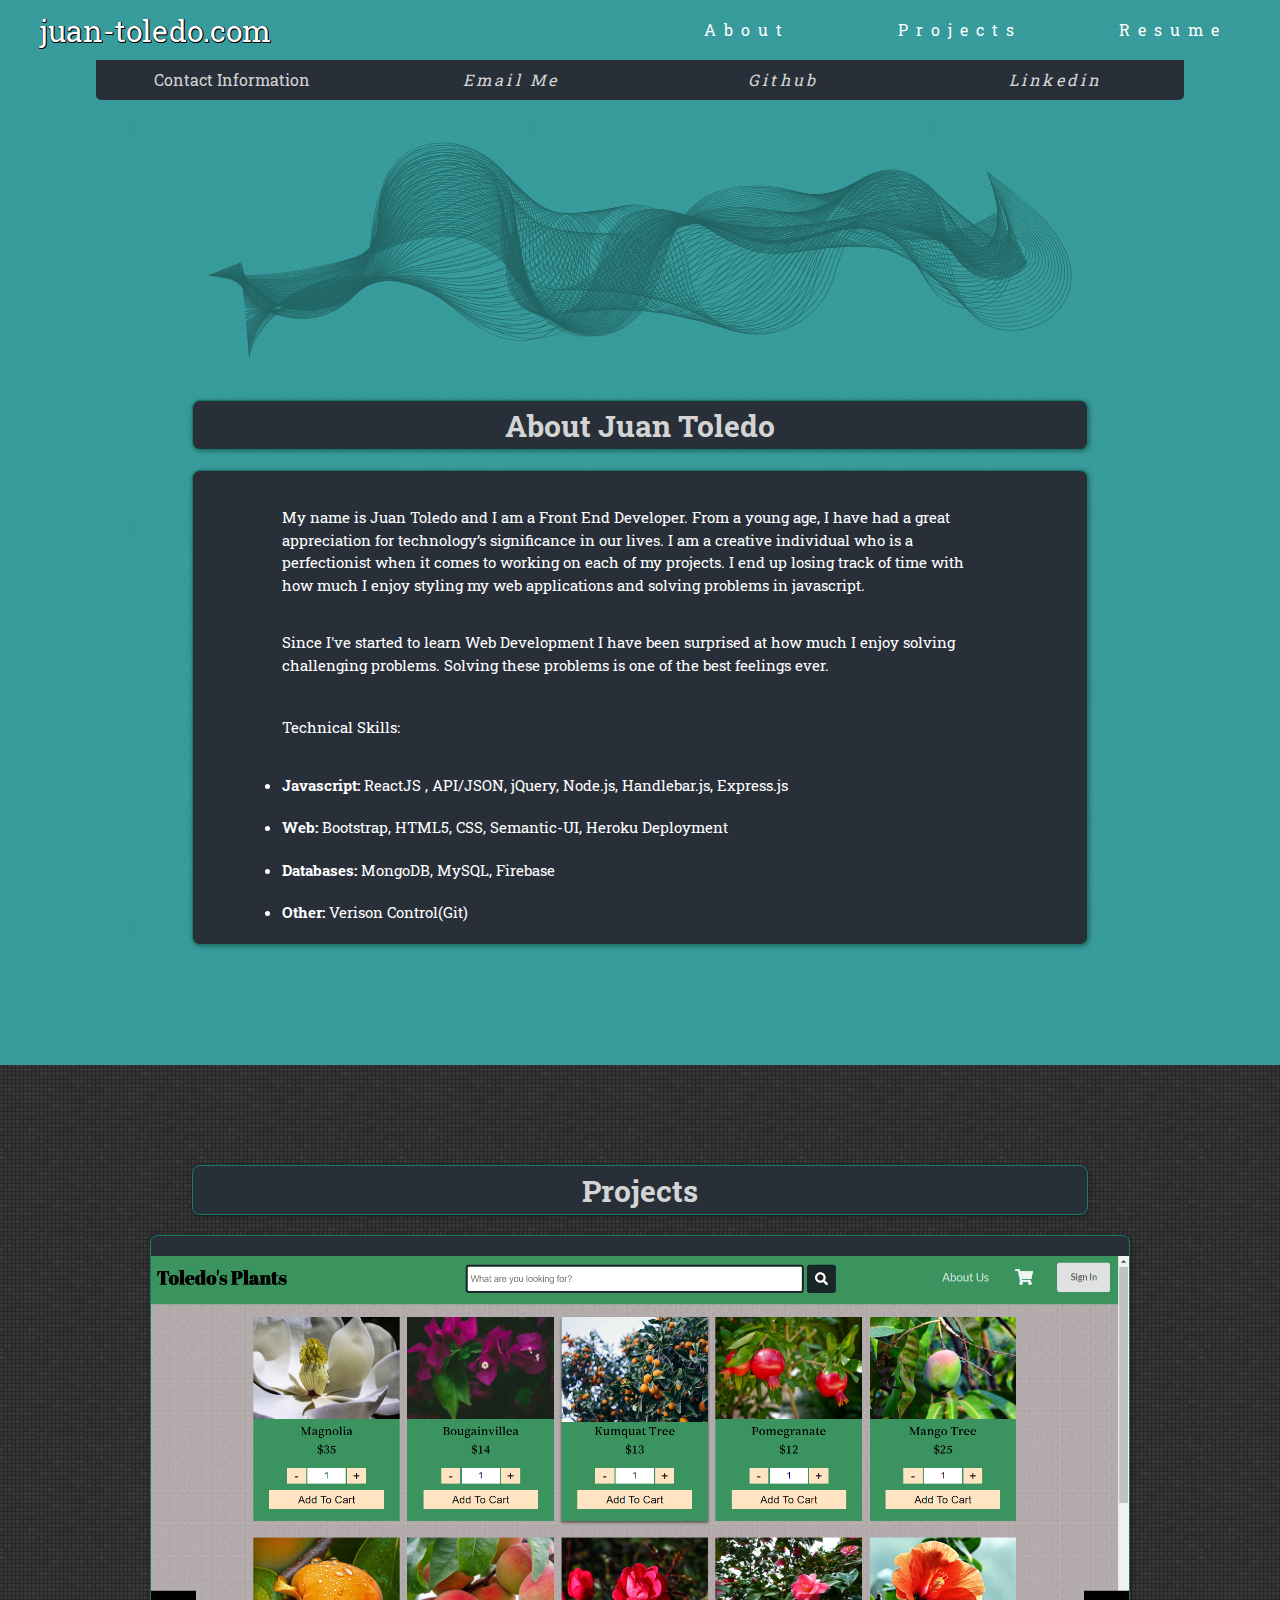
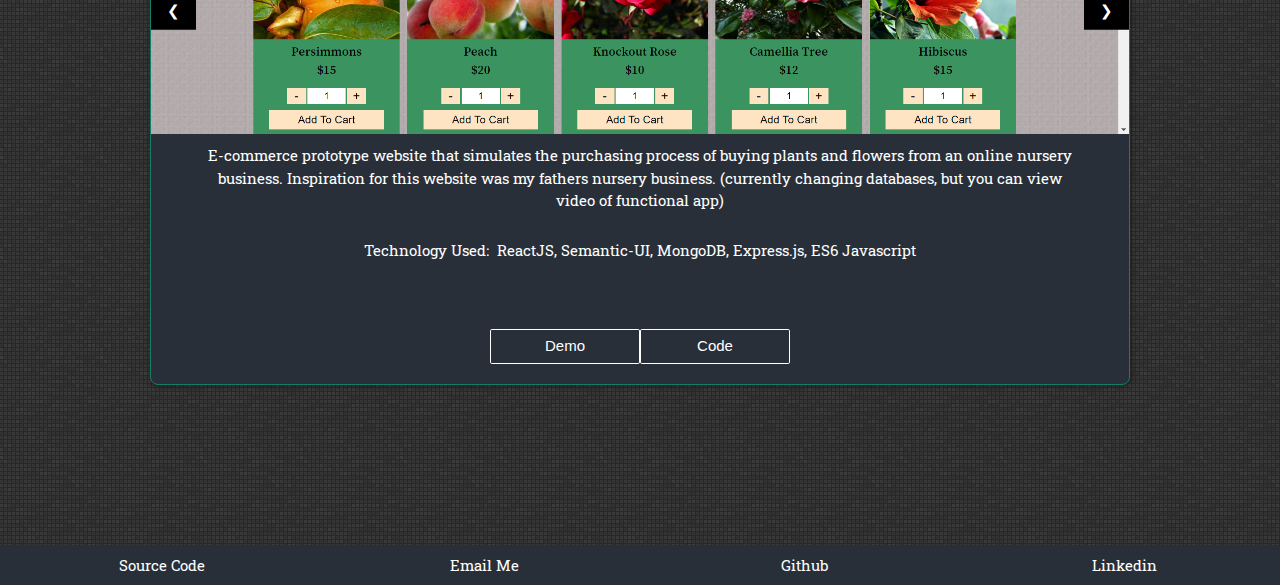
<file: index.html>
<!DOCTYPE html>
<html lang="en">
  <head>
    <meta charset="UTF-8" />
    <meta name="viewport" content="width=device-width, initial-scale=1.0" />
    <meta http-equiv="X-UA-Compatible" content="ie=edge" />
    <title>Juan Toledo</title>

    <link rel="stylesheet" href="https://www.w3schools.com/w3css/4/w3.css" />
    <link
      rel="stylesheet"
      href="https://use.fontawesome.com/releases/v5.7.2/css/all.css"
      integrity="sha384-fnmOCqbTlWIlj8LyTjo7mOUStjsKC4pOpQbqyi7RrhN7udi9RwhKkMHpvLbHG9Sr"
      crossorigin="anonymous"
    />
    <link
      href="https://fonts.googleapis.com/css?family=Roboto+Slab"
      rel="stylesheet"
    />
    <link rel="stylesheet" href="style.css" />
  </head>

  <body>
    <div class="container">
      <div class="teal-container">
        <!--Navbar-->
        <div class="nav-bar">
          <a href="#" class="logo">
            <p style="margin-left: 40px;">
              juan-toledo.com
            </p>
          </a>
          <div class="item-container">
            <a href="#about-juan" class="nav-item">About</a>

            <a href="#project-header" class="nav-item">
              Projects
            </a>

            <a href="/assets/Juan Toledo Resume.pdf" class="nav-item">
              Resume
            </a>
          </div>
        </div>

        <!--Contact Information-->
        <div class="contact-container">
          <p id="contact-item">Contact Information</p>
          <a
            href="mailto:toledojuan144@gmail.com"
            id="email-item"
            class="contact-item"
            ><i class="fas fa-envelope-square">&nbsp Email Me</i>
          </a>

          <a
            href="https://github.com/smoothtacoman"
            id="github-item"
            class="contact-item"
            ><i class="fab fa-github-square">&nbsp Github</i>
          </a>
          <a
            href="https://www.linkedin.com/in/juan-toledo-265095177/"
            id="linkedin-item"
            class="contact-item"
            ><i class="fab fa-linkedin">&nbsp Linkedin</i>
          </a>
        </div>

        <!-- SVG IMAGE -->

        <div class="svg-container">
          <img src="assets/img/drawing19.svg" alt="svg" class="svg" />
        </div>

        <!-- Summary -->

        <div class="summary-header" id="about-juan">
          <strong>About Juan Toledo</strong>
        </div>
        <div class="summary-container">
          <div class="summary-content">
            <p class="summary">
              My name is Juan Toledo and I am a Front End Developer. From a
              young age, I have had a great appreciation for technology’s
              significance in our lives. I am a creative individual who is a
              perfectionist when it comes to working on each of my projects. I
              end up losing track of time with how much I enjoy styling my web
              applications and solving problems in javascript.
            </p>

            <p class="summary">
              Since I've started to learn Web Development I have been surprised at
              how much I enjoy solving challenging problems. Solving these problems is one of the best feelings ever.
            </p>

            <p class="summary" style="margin-top: 40px;">Technical Skills:</p>
            <ul class="summary-list">
              <li>
                <strong>Javascript:</strong> ReactJS , API/JSON, jQuery,
                Node.js, Handlebar.js, Express.js
              </li>
              <li>
                <strong>Web:</strong> Bootstrap, HTML5, CSS, Semantic-UI, Heroku
                Deployment
              </li>
              <li><strong>Databases:</strong> MongoDB, MySQL, Firebase</li>
              <li><strong>Other:</strong> Verison Control(Git)</li>
            </ul>
          </div>
        </div>
      </div>

      <!-- Projects -->

      <p class="project-header" id="project-header">
        <strong>Projects</strong>
      </p>

      <div id="project-container" class="w3-content w3-display-container">
        <div class="mySlides">
          <img src="./assets/img/toldeosplants.PNG" style="width:100%" />
          <p class="slide-caption">
            E-commerce prototype website that simulates the purchasing process
            of buying plants and flowers from an online nursery business.
            Inspiration for this website was my fathers nursery business.
            (currently changing databases, but you can view video of functional app)
          </p>

          <p class="slide-caption">
            <i style="color: white" class="fas fa-cogs"></i> Technology
            Used:&nbsp; ReactJS, Semantic-UI, MongoDB, Express.js, ES6
            Javascript
          </p>

          <div class="button-container">
            <a
              href="https://drive.google.com/open?id=1vAc1GW0yT6ztgJVK5g0grAMsZTd-lWYZ"
              target="_blank"
              class="demo-button"
              >Demo</a
            >

            <a
              href="https://github.com/smoothtacoman/Plants-Project"
              target="_blank"
              class="demo-button"
              >Code</a
            >
          </div>
        </div>

        <div class="mySlides">
          <img src="./assets/img/simpsonsapp.PNG" style="width:100%" />
          <p class="slide-caption">
            A card game inspired by the Simpsons TV show. Each round the
            character cards shuffle to be in a diffrent order. Don't click the
            same character card twice to win!
          </p>
          <p class="slide-caption">
            <i style="color: white" class="fas fa-cogs"></i> Technology
            Used:&nbsp; ReactJS, Node.js, Bootstrap, Lodash
          </p>
          <div class="button-container">
            <a
              href="https://smoothtacoman.github.io/Clicky-Game/"
              target="_blank"
              class="demo-button"
              >Demo</a
            >

            <a
              href="https://github.com/smoothtacoman/Clicky-Game"
              target="_blank"
              class="demo-button"
              >Code</a
            >
          </div>
        </div>

        <div class="mySlides">
          <img src="./assets/img/justdrive.PNG" style="width:100%" />

          <p class="slide-caption">
            Collaborated with a group of developers to create an application
            where users can create an account and upload their favorite
            roads/routes they drive on and share it with other users who also
            enjoy driving on beautiful roads.
          </p>
          <p class="slide-caption">
            <i style="color: white" class="fas fa-cogs"></i> Technology
            Used:&nbsp; Handlebars.js, Express.js, Javascript, MySQL, Google
            Maps API, Passport Authentication, Node.js, Bootstrap
          </p>

          <div class="button-container">
            <a
              href="https://limitless-plateau-39760.herokuapp.com/"
              target="_blank"
              class="demo-button"
              >Demo</a
            >
            <a
              href="https://github.com/Noahzb/project_2"
              target="_blank"
              class="demo-button"
              >Code</a
            >
          </div>
        </div>

        <div class="mySlides">
          <img src="./assets/img/Friend Finder.PNG" style="width:100%" />
          <p class="slide-caption">
            Take the Friend Finder quiz to find a compatible new friend based on
            having similar interests and personality traits. Results are based
            off of similar quiz scores.
          </p>
          <p class="slide-caption">
            <i style="color: white" class="fas fa-cogs"></i> Technology Used:
            &nbsp;Javascript, JQuery, Node.js
          </p>

          <div class="button-container">
            <a
              href="https://limitless-plateau-39760.herokuapp.com/"
              target="_blank"
              class="demo-button"
              >Demo</a
            >

            <a
              href="https://github.com/Noahzb/project_2"
              target="_blank"
              class="demo-button"
              >Code</a
            >
          </div>
        </div>

        <!-- SlideShow Arrow Buttons -->

        <button
          class="w3-button w3-black w3-display-left"
          onclick="plusDivs(-1)"
        >
          &#10094;
        </button>
        <button
          class="w3-button w3-black w3-display-right"
          onclick="plusDivs(1)"
        >
          &#10095;
        </button>
      </div>

      <!---Footer-->
      <footer class="footer">
        <a href="https://github.com/smoothtacoman/Portfolio" class="footer-item"
          ><i class="fas fa-code"></i>&nbsp;Source Code</a
        >

        <a href="mailto:toledojuan144@gmail.com" class="footer-item"
          ><i class="fas fa-envelope-square"></i> &nbsp; Email Me</a
        >

        <a href="https://github.com/smoothtacoman" class="footer-item"
          ><i class="fab fa-github-square"></i> &nbsp; Github</a
        >
        <a
          href="https://www.linkedin.com/in/juan-toledo-265095177/"
          class="footer-item"
          ><i class="fab fa-linkedin"></i> &nbsp; Linkedin</a
        >
      </footer>
    </div>

    <script>
      var slideIndex = 1;
      showDivs(slideIndex);

      function plusDivs(n) {
        showDivs((slideIndex += n));
      }

      function showDivs(n) {
        var i;
        var x = document.getElementsByClassName("mySlides");
        if (n > x.length) {
          slideIndex = 1;
        }
        if (n < 1) {
          slideIndex = x.length;
        }
        for (i = 0; i < x.length; i++) {
          x[i].style.display = "none";
        }
        x[slideIndex - 1].style.display = "block";
      }
    </script>
  </body>
</html>
</file>
<file: style.css>
* {
  margin: 0;
  padding: 0;
  box-sizing: border-box;
  text-decoration: none;
}

html{
  scroll-behavior: smooth;
}

body {
  font-family: "Roboto Slab", serif;
  height: 100vh;
  min-height: 100%;
  margin: auto;
  background: white;
  background: url("./assets/img/px_by_Gre3g.png");
}

.teal-container {
  background: url("./assets/img/topography.png");
  box-shadow: inset 0 0 0 1000px rgb(0, 128, 128, 0.781);
  padding-bottom: 260px;
  margin-bottom: 100px;
}
.container {
  width: 100%;
}

.summary-container,
.summary-header,
.header,
.project-header,
.project-container,
.contact-container {
  margin: auto;
  width: 70%;
}

.nav-bar {
  display: flex;
  justify-content: space-between;
  font-family: "Roboto Slab", serif;
}

.logo {
  display: flex;
  justify-content: flex-start;
  align-items: center;
  color: rgb(255, 255, 255);
  text-shadow: -0.5px -0.5px 0 #000, 0.5px -0.5px 0 #000, -0.5px 0.5px 0 #000,
    0.5px 0.5px 0 #000;
  width: 100%;
  height: 60px;
  font-size: 30px;
}

#frog {
  font-size: 25px;
  margin-left: 5px;
}
.item-container {
  display: flex;
  justify-content: space-between;
  font-family: "Roboto Slab", serif;
  width: 100%;
}

.nav-item {
  display: flex;
  justify-content: center;
  align-items: center;
  font-size: 16px;
  letter-spacing: 0.5em;
  width: 100%;
  height: 60px;
  color: white
}

.nav-item:hover {
  background-color: rgb(40, 47, 57);
  color: white;
  font-size: 17px;
  transition: all 1s ease;
}

.contact-container {
  display: flex;
  height: 40px;
  width: 85%;
}

.contact-item {
  display: flex;
  justify-content: center;
  align-items: center;
  width: 25%;
  background-color: rgb(40, 47, 57);
  color: rgb(212, 212, 212);
  font-size: 16px;
  letter-spacing: 0.2em;
}

.contact-item:hover {
  background: transparent;
  color: white;
  font-size: 17px;
  transition: all 1s ease;
}

#contact-item {
  display: flex;
  justify-content: center;
  align-items: center;
  font-size: 16px;
  background-color: rgb(40, 47, 57);
  color: rgb(212, 212, 212);
  width: 25%;
  border-bottom-left-radius: 5px;
}

#linkedin-item {
  border-bottom-right-radius: 5px;
}

/* svg */

.svg {
  display: block;
  margin-left: auto;
  margin-right: auto;
  width: 900px;
  height: 300px;
}

.summary-header,
.summary-container {
  display: flex;
  height: 100px;
}

.summary-container {
  height: 300px;
  margin-bottom: 35px;
}

.summary-header,
.header {
  height: 30px;
}

.summary-header,
.project-header {
  display: flex;
  justify-content: center;
  align-items: center;
  background-color: rgb(40, 47, 57);
  color: rgb(212, 212, 212);
  height: 50px;
  border-radius: 8px;
  margin-bottom: 20px;
  border: #147d64 solid 1.5px;
  box-shadow: 1px 1px 5px rgba(0, 0, 0, 0.4);
  font-size: 30px;
}

.summary-content {
  background-color: rgb(40, 47, 57);
  color: white;
  border-radius: 8px;
  border: #147d64 solid 1.5px;
  box-shadow: 1px 1px 5px rgba(0, 0, 0, 0.4);
  display: table;
}

.summary {
  margin: 0 auto;
  margin-top: 35px;
  width: 80%;
}

.summary-list {
  margin-top: 20px;
  margin: 0 auto;
  margin-top: 35px;
  width: 80%;
}

.summary-list li {
  margin-bottom: 20px;
}


#project-container {
  margin-bottom: 200px;
  background-color: rgb(40, 47, 57);
  color: rgb(212, 212, 212);
  border: #147d64 solid 1.5px;
  box-shadow: 1px 1px 5px rgba(0, 0, 0, 0.4);
}

.demo-button {
  width: 150px;
  font-family: "Roboto", sans-serif;
  padding: 0.35em 1.2em;
  border: 0.1em solid white;
  border-radius: 0.12em;
  box-sizing: border-box;
  text-decoration: none;
  font-family: "Roboto", sans-serif;
  font-weight: 300;
  color: #ffffff;
  text-align: center;
  transition: color ease 0.5s;
}

.demo-button:hover {
  color: #000000;
  background-color: #ffffff;
}

.footer {
  display: flex;
  justify-content: space-evenly;
  clear: both;
  position: relative;
  height: 40px;
  margin-top: -40px;
}

.footer-item {
  display: flex;
  justify-content: center;
  align-items: center;
  background-color: rgb(40, 47, 57);
  color: white;
  width: 25%;
}

.footer-item:hover {
  font-size: 16px;
  background-color: transparent;
  color: white;
  transition: all 1s ease;

}

/* Carousel */
.w3-content {
  height: 750px;
  min-width: 70%;
  padding-top: 20px;
  border-radius: 8px;
  text-align: center;
}

.slide-caption {
  display: inline-block;
  height: 70px;
  width: 90%;
  margin: 15px;
  margin-top: 10px;
  color: white;
}


.button-container {
  margin: 0;
  margin-bottom: 20px;
  position: absolute;
  bottom: 0px;
  display: flex;
  justify-content: center;
  left: 0;
  right: 0;
}

@media (max-width: 40em) {
  .logo{
    font-size: 35px;
    justify-content: center;
    align-items: center;
    width: 100%;
  }

  #frog{
    font-size: 30px
  }

  .nav-bar{
    display: flex;
    flex-wrap: wrap;
  }

  .nav-item{
    width: 100%;
    font-size: 14px;
  }

  .contact-container{
    display: flex;
    flex-wrap: wrap;
    margin-bottom: 40px;
    width: 100%;
  }

  #contact-item{
    height: 50px;
    flex-basis: 100%;
    border-bottom-left-radius: 0%;
  }

  .contact-item{
    justify-content: center;
    text-align: center;
    height: 50px;
    width: 100%;

  }

  .svg {
    display: none;
  }

  .summary-header {
    display: flex;
    justify-content: center;
    align-items: center;
    width: 90%;
    margin-top: 200px;
    font-size: 25px;
  }

  .summary-container{
    width: 90%;
    display: table;
  }
  .summary-content{
    display: table-row;
  }

  .project-header{
    font-size: 30px;
    width: 90%;
  }

  .w3-content{
    width: 90%;
    height: 560px;;
  }

  img{
    height: 200px;
  }

  .slide-caption{
    font-size: 14px;
    width: 90%;
    margin-top: 25px;;
  }

  .button-container{
    flex-wrap: wrap;
    margin-top: 45px;
    margin-bottom: 0px;

  }
  .demo-button{

    
    width: 100%;
  }

  .footer{
   flex-wrap:wrap; 
  }

  .footer-item{
    justify-content: center;
    text-align: center;
    height: 50px;
    width: 100%;
  }

 
}
</file>
